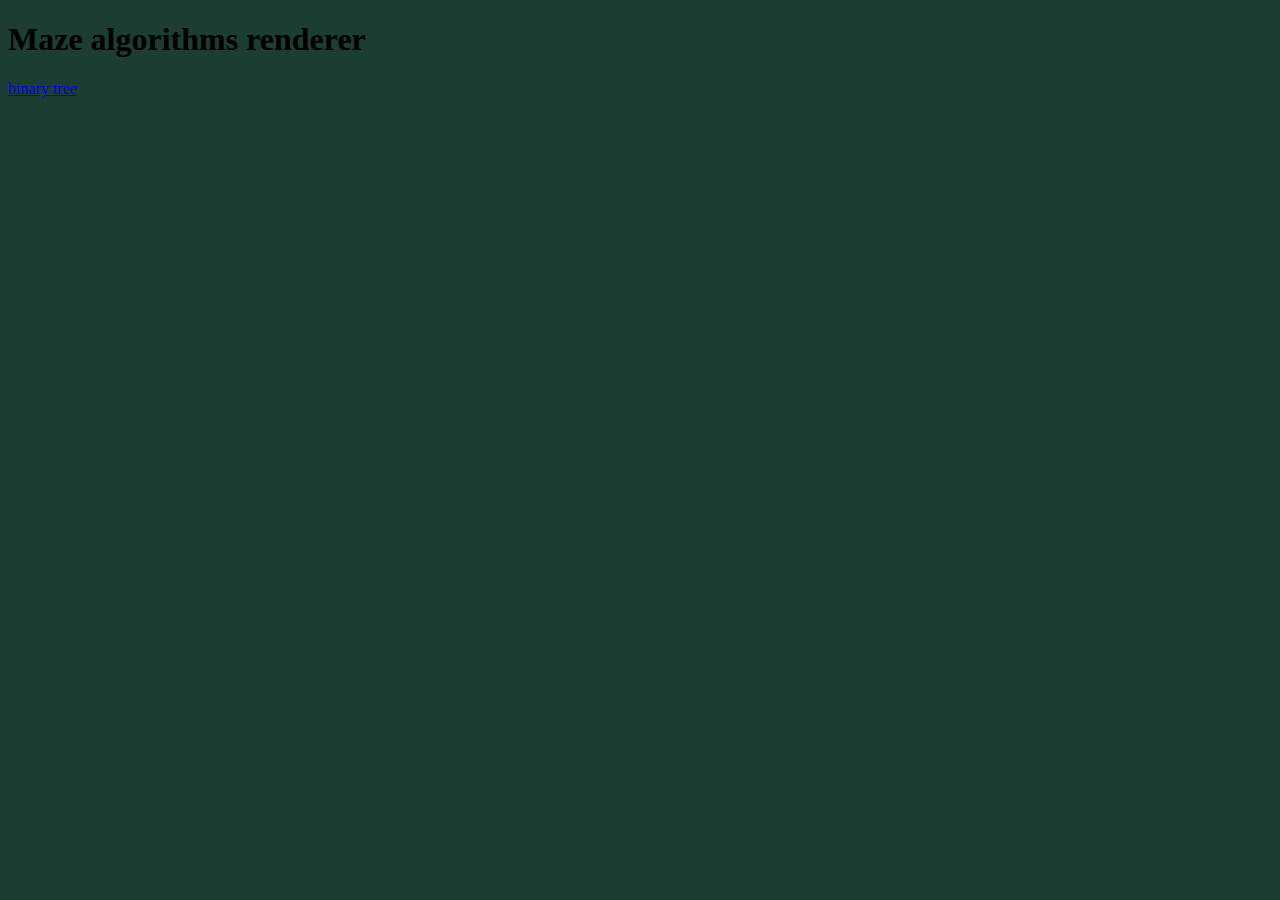
<file: public/index.html>
<!DOCTYPE html>
<html>
<head>
  <title>maze renderer</title>
  <link rel="stylesheet" type="text/css" href="style.css">
</head>
<body>
<main>
<h1>Maze algorithms renderer</h1>
<nav>
</nav>
<section>
  <canvas width="700" height="500"></canvas>  
</section>  
</main>
<script type="text/javascript" src="app.js"></script>
</body>
</html>
</file>
<file: public/style.css>
body {
  background: #1c3d32
} 
section {
  margin-top: 10px;
}
</file>
